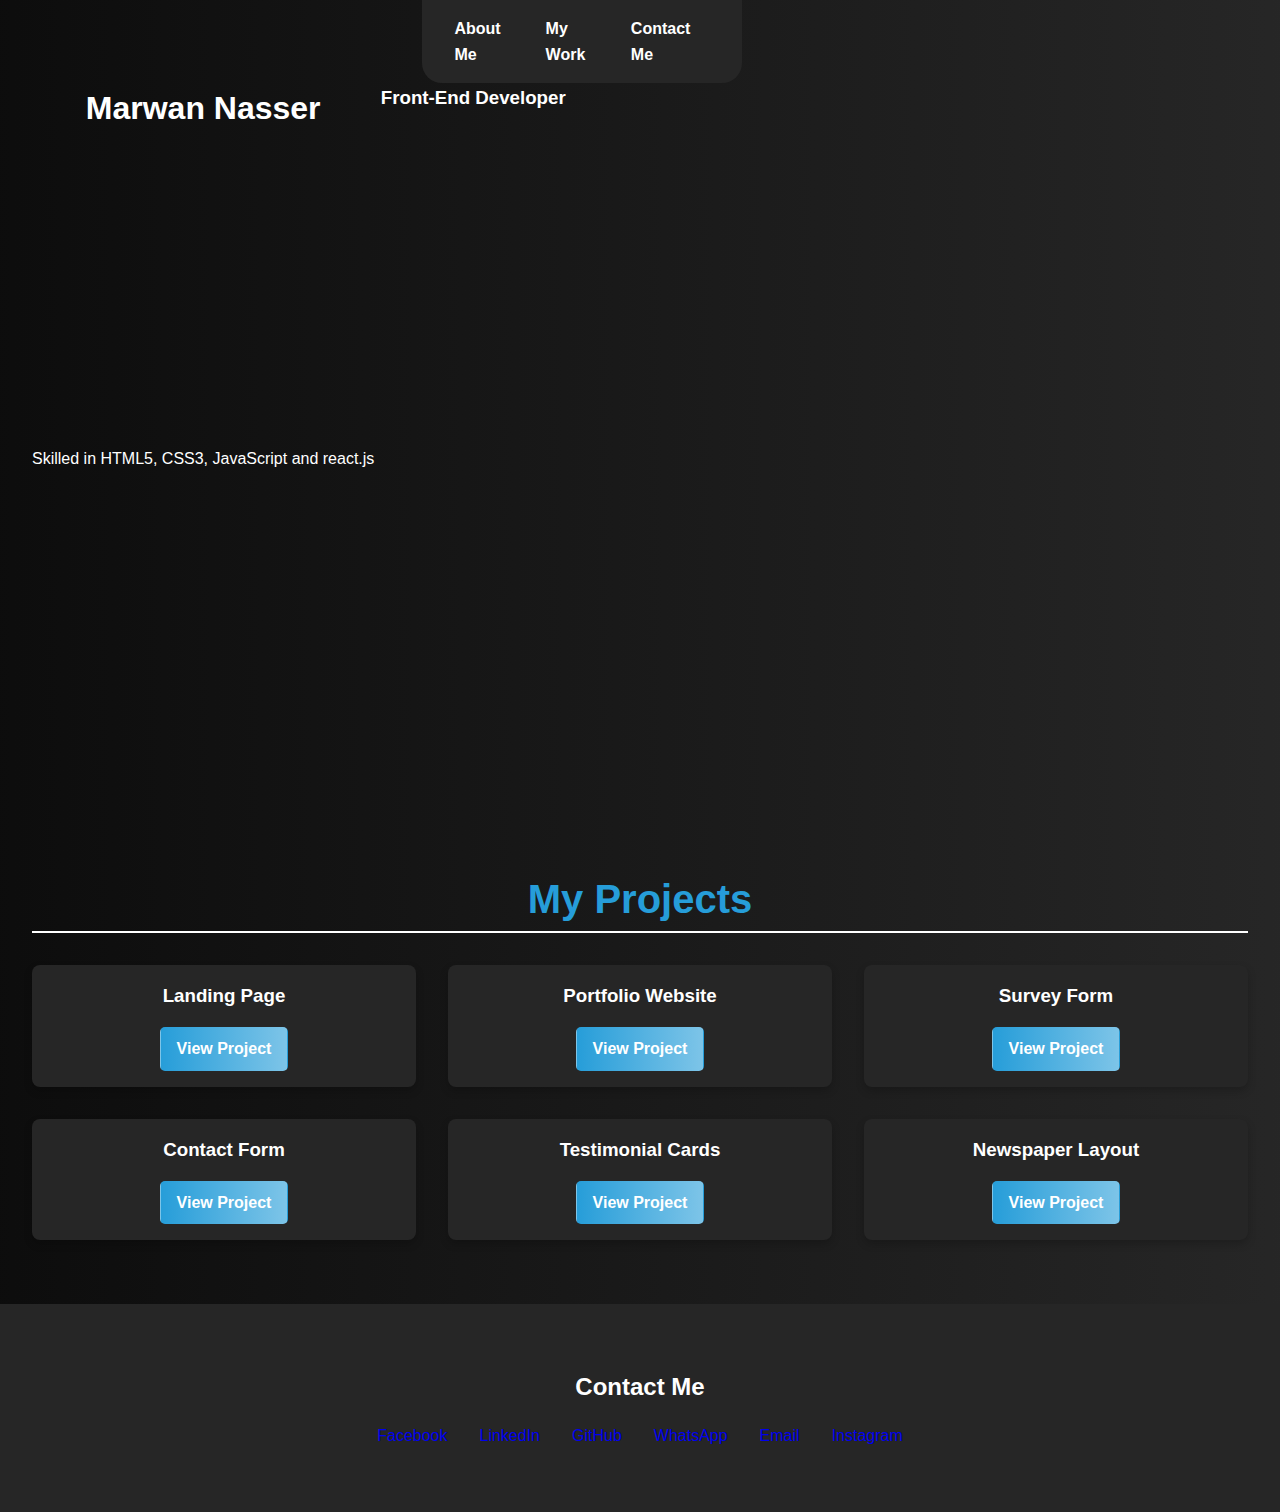
<file: Portfolio/portfolio.html>
<!DOCTYPE html>
<html lang="en">
<head>
    <meta charset="UTF-8">
    <meta name="viewport" content="width=device-width, initial-scale=1.0">
    <title>Personal Portfolio</title>
    <link rel="stylesheet" href="portfolio.css">
</head>
<body>
    <header>
        <nav id="navbar">
            <ul>
                <li><a href="#welcome-section">About Me</a></li>
                <li><a href="#project-section">My Work</a></li>
                <li><a href="#contact">Contact Me</a></li>
            </ul>
        </nav>
    </header>
    <main>
        <section id="welcome-section">
            <h1>Marwan Nasser</h1>
            <h3>Front-End Developer</h3>
            <p>Skilled in HTML5, CSS3, JavaScript and react.js</p>
        </section>
        <section id="project-section">
            <h2>My Projects</h2>
            <div class="project-grid">
                <div class="project-tile">
                    <h3 class="project-title">Landing Page</h3>
                    <a href="https://github.com/marwans-space/Landing-Page" target="_blank">View Project</a>
                </div>
                <div class="project-tile">
                    <h3 class="project-title">Portfolio Website</h3>
                    <a href="#" target="_blank">View Project</a>
                </div>
                <div class="project-tile">
                    <h3 class="project-title">Survey Form</h3>
                    <a href="https://github.com/marwans-space/Survey-Form" target="_blank">View Project</a>
                </div>
                <div class="project-tile">
                    <h3 class="project-title">Contact Form</h3>
                    <a href="https://github.com/marwans-space/Contact-Form" target="_blank">View Project</a>
                </div>
                <div class="project-tile">
                    <h3 class="project-title">Testimonial Cards</h3>
                    <a href="https://github.com/marwans-space/Testimonial-Cards" target="_blank">View Project</a>
                </div>
                <div class="project-tile">
                    <h3 class="project-title">Newspaper Layout</h3>
                    <a href="https://github.com/marwans-space/Newspaper-Layout" target="_blank">View Project</a>
                </div>
            </div>
            
        </section>
        <section id="contact">
            <h2>Contact Me</h2>
            <ul>
            <li><a target="_blank" id="profile-link" href="https://www.facebook.com/qtmariofb/">Facebook</a></li>
            <li><a target="_blank" id="profile-link" href="https://www.linkedin.com/in/marwannasser/">LinkedIn</a></li>
            <li><a target="_blank" id="profile-link" href="https://github.com/marwans-space">GitHub</a></li>
            <li><a target="_blank" id="profile-link" href="https://wa.me/201120229263">WhatsApp</a></li>
            <li><a target="_blank" id="profile-link" href="mailto:vipma5io55@gmail.com">Email</a></li>
            <li><a target="_blank" id="profile-link" href="https://www.instagram.com/marwannasser_/">Instagram</a></li>
            </ul>
    </main>
</body>
</html>
</file>
<file: Portfolio/portfolio.css>
* {
    margin: 0;
    padding: 0;
    box-sizing: border-box;
}

:root {
    --primary: hsl(0, 0%, 5%);
    --secondary: hsl(0, 0%, 15%);
    --accent: hsl(200, 70%, 50%);
    --accent-light: hsl(200, 70%, 70%);
    --white: hsl(0, 0%, 100%);
    --ff: 'Segoe UI', Tahoma, Geneva, Verdana, sans-serif;
}

body {
    font-family: var(--ff);
    background: linear-gradient(90deg, var(--primary), var(--secondary));
    line-height: 1.6;
    color: var(--white);
}

a {
    text-decoration: none;
}

header {
    width: 20rem;
    height: fit-content;
    background: var(--secondary);
    padding: 1rem 2rem;
    display: flex;
    justify-content: center;
    position: sticky;
    top: 0;
    left: 33%;
    border-bottom-left-radius: 20px;
    border-bottom-right-radius: 20px;
    align-items: center;
}

ul {
    list-style: none;
}

nav ul {
    display: flex;
    gap: 1.5rem;
}

nav ul li a {
    color: var(--white);
    font-weight: bold;
    transition: all 0.3s ease;
    text-align: center;
}

nav ul li a:hover {
    color: var(--accent);
}

img {
    max-width: 400px;
    height: 100%;
    border-bottom: 10px solid var(--white);
    border-radius: 5%;
}

#img-container {
    grid-area: 1 / 1 / 3 / 2;
}

#name-and-position {
    grid-area: 1 / 2 / 2 / 3;
}

#about {
    grid-area: 2 / 2 / 3 / 3;
    margin-top: -5rem;
}

#about h2 {
    font-size: 2rem;
    text-align: left;
    color: var(--accent-light)
}

#about p {
    font-size: 0.8rem;
    text-align: left;
    text-justify: auto;
}

#welcome-section {
    height: 80vh;
    display: grid;
    grid-template-columns: repeat(2, auto);
    grid-template-rows: repeat(2, 1fr);
    gap: 0.4rem;
    justify-content: left;
    text-align: center;
    padding: 0 2rem;
    background: linear-gradient(90deg, var(--primary), var(--secondary));
}

#name-and-position h1 {
    font-size: 3rem;
    color: var(--accent);
    text-align: left;
    margin-top: -1rem;
}

#name-and-position h3 {
    font-size: 1.5rem;
    text-align: left;
    margin-top: -1rem;
}

#project-section {
    padding: 4rem 2rem;
    background: linear-gradient(90deg, var(--primary), var(--secondary))
}

#project-section h2 {
    text-align: center;
    margin-bottom: 2rem;
    font-size: 2.5rem;
    color: var(--accent);
    border-bottom: 2px solid var(--white);
}

.project-grid {
    display: grid;
    grid-template-columns: repeat(auto-fit, minmax(300px, 1fr));
    gap: 2rem;
}

.project-tile {
    background: var(--secondary);
    padding: 1rem;
    border-radius: 8px;
    text-align: center;
    box-shadow: 0 4px 8px rgba(0, 0, 0, 0.2);
}

.project-tile h3 {
    margin-bottom: 1rem;
}

.project-tile a {
    color: var(--white);
    font-weight: bold;
    background: linear-gradient(90deg, var(--accent), var(--accent-light));
    padding: 0.5rem 1rem;
    border-radius: 5px;
    display: inline-block;
    transition: background 0.3s ease, border 0.3s ease;
    border: 1px solid transparent;
}

.project-tile a:hover {
    background: var(--secondary);
    border: 1px solid var(--accent);

}

#contact {
    padding: 4rem 2rem;
    text-align: center;
    background-color: var(--secondary);
}

#contact ul {
    display: flex;
    justify-content: center;
    flex-wrap: wrap;
    gap: 2rem;
    margin-top: 1rem;
}

.profile-link {
    color: var(--white);
    font-size: 1.2rem;
    cursor: pointer;
    transition: color 0.3s ease;
}

svg {
    color: var(--white);
    cursor: pointer;
    transition: color 0.3s ease;
}

.profile-link:hover,
svg:hover {
    color: var(--accent);
}

@media (max-width: 600px) {
    #welcome-section h1 {
        font-size: 2.5rem;
    }

    #welcome-section h3 {
        font-size: 1.2rem;
    }

    #project-section h2 {
        font-size: 2rem;
    }
}
</file>
